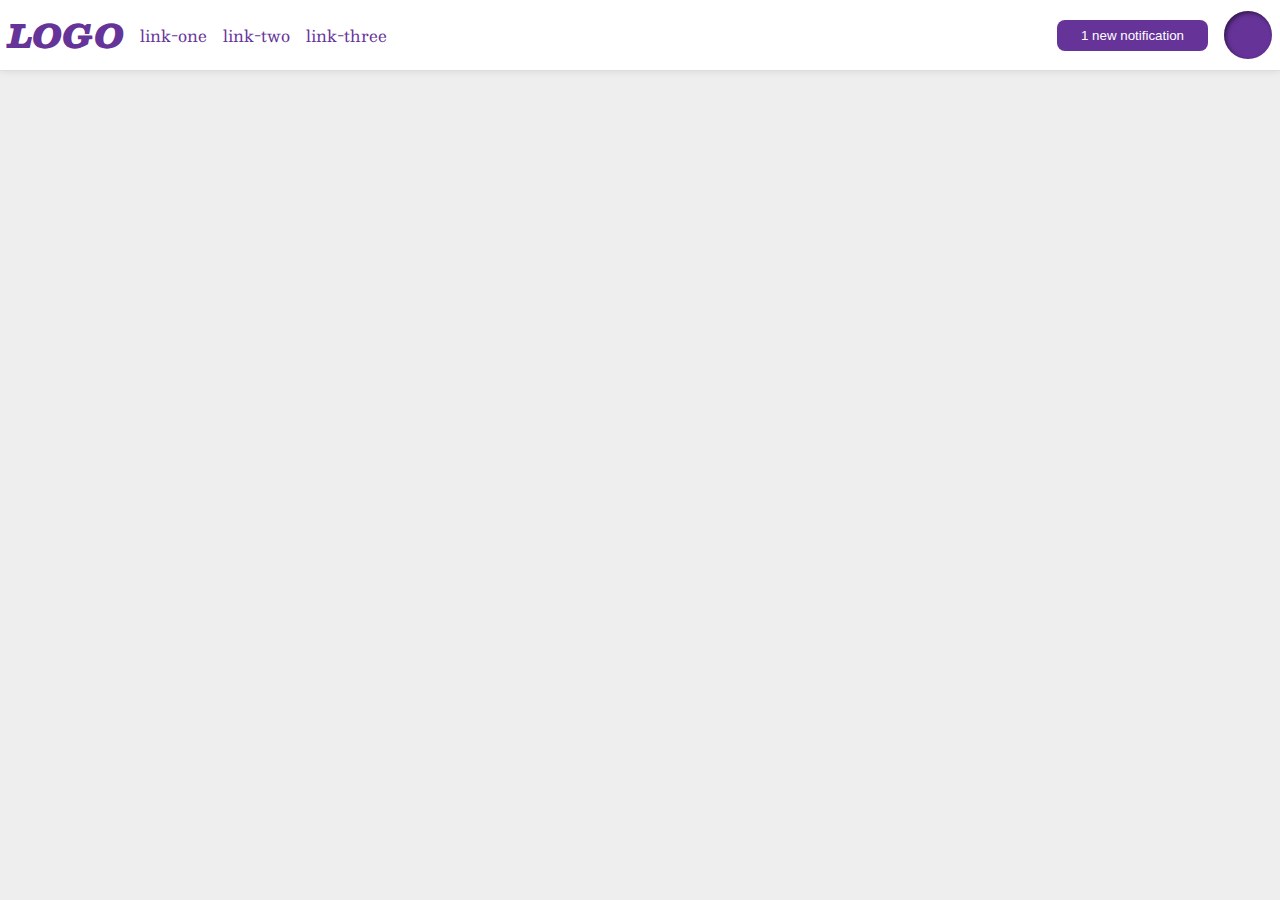
<file: flex/03-flex-header-2/index.html>
<!DOCTYPE html>
<html lang="en">
  <head>
    <meta charset="UTF-8">
    <meta http-equiv="X-UA-Compatible" content="IE=edge">
    <meta name="viewport" content="width=device-width, initial-scale=1.0">
    <title>Flex Header 2</title>
    <link rel="stylesheet" href="style.css">
  </head>
  <body>
    <div class="header">
      <div class="left">
        <div class="logo">
          LOGO
        </div>
        <ul class="links">
          <li><a href="google.com">link-one</a></li>
          <li><a href="google.com">link-two</a></li>
          <li><a href="google.com">link-three</a></li>
        </ul>
      </div>
      <div class="right">
        <button class="notifications">
          1 new notification
        </button>
        <div class="profile-image"></div>
      </div>
    </div>
  </body>
</html>
</file>
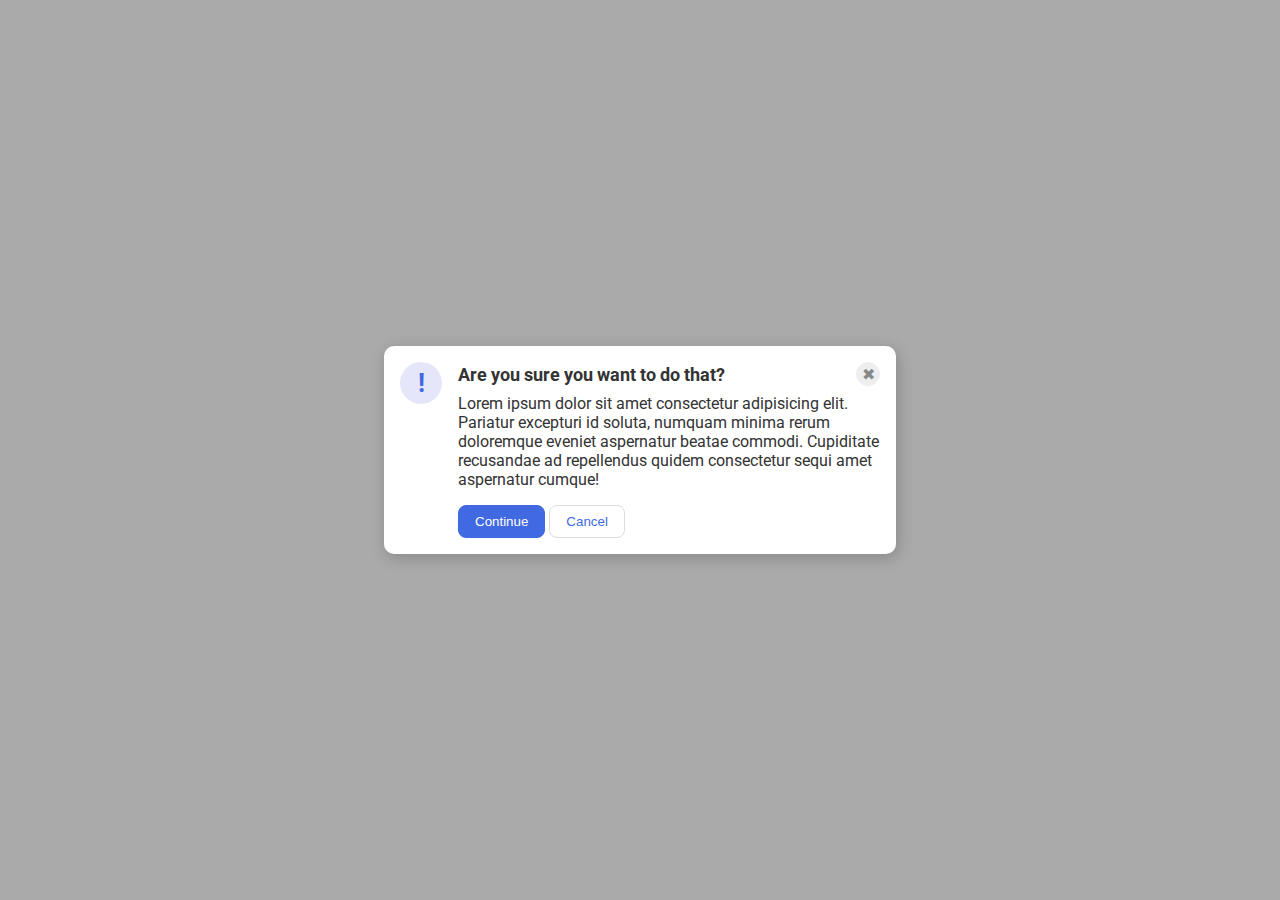
<file: flex/05-flex-modal/index.html>
<!DOCTYPE html>
<html lang="en">
  <head>
    <meta charset="UTF-8">
    <meta http-equiv="X-UA-Compatible" content="IE=edge">
    <meta name="viewport" content="width=device-width, initial-scale=1.0">
    <link rel="stylesheet" href="style.css">
    <title>Modal</title>
  </head>
  <body>
    <div class="modal">
      <div class="icon">!</div>
      <div class="container">
        <div class="header">Are you sure you want to do that?
          <button class="close-button">✖</button>
        </div>
        <div class="text">Lorem ipsum dolor sit amet consectetur adipisicing elit. Pariatur excepturi id soluta, numquam minima rerum doloremque eveniet aspernatur beatae commodi. Cupiditate recusandae ad repellendus quidem consectetur sequi amet aspernatur cumque!</div>
        <button class="continue">Continue</button>
        <button class="cancel">Cancel</button>
      </div>
    </div>
  </body>
</html>
</file>
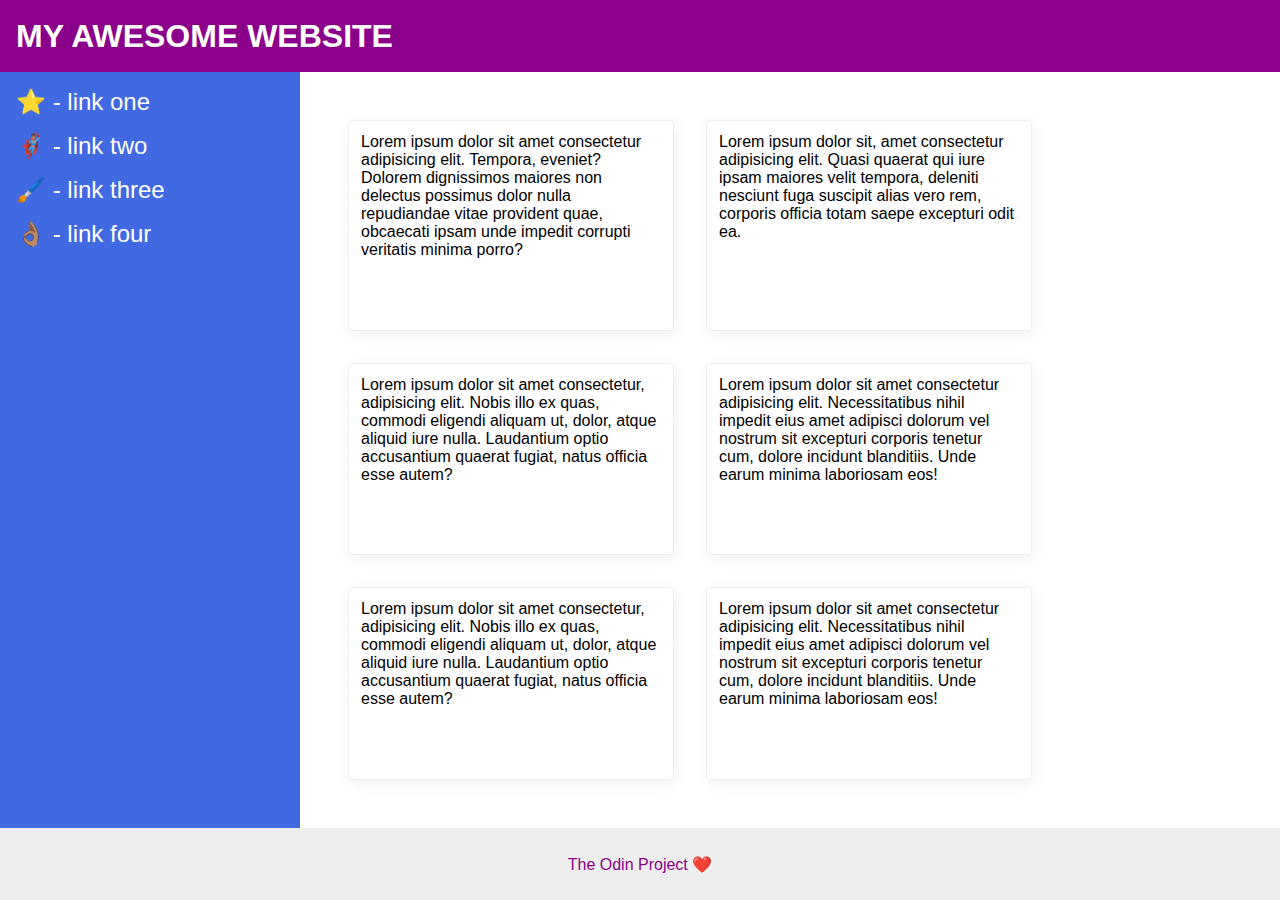
<file: flex/07-flex-layout-2/index.html>
<!DOCTYPE html>
<html lang="en">
  <head>
    <meta charset="UTF-8">
    <meta http-equiv="X-UA-Compatible" content="IE=edge">
    <meta name="viewport" content="width=device-width, initial-scale=1.0">
    <title>The Holy Grail</title>
    <link rel="stylesheet" href="style.css">
  </head>
  <body>
    <div class="header">
      MY AWESOME WEBSITE
    </div>
    
    <div class="container">
      <div class="sidebar">
        <ul>
          <li><a href="#">⭐ - link one</a></li>
          <li><a href="#">🦸🏽‍♂️ - link two</a></li>
          <li><a href="#">🖌️ - link three</a></li>
          <li><a href="#">👌🏽 - link four</a></li>
        </ul>
      </div>
  
      <div class="card-container">
        <div class="card">Lorem ipsum dolor sit amet consectetur adipisicing elit. Tempora, eveniet? Dolorem dignissimos maiores non delectus possimus dolor nulla repudiandae vitae provident quae, obcaecati ipsam unde impedit corrupti veritatis minima porro?</div>
        <div class="card">Lorem ipsum dolor sit, amet consectetur adipisicing elit. Quasi quaerat qui iure ipsam maiores velit tempora, deleniti nesciunt fuga suscipit alias vero rem, corporis officia totam saepe excepturi odit ea.</div>
        <div class="card">Lorem ipsum dolor sit amet consectetur, adipisicing elit. Nobis illo ex quas, commodi eligendi aliquam ut, dolor, atque aliquid iure nulla. Laudantium optio accusantium quaerat fugiat, natus officia esse autem?</div>
        <div class="card">Lorem ipsum dolor sit amet consectetur adipisicing elit. Necessitatibus nihil impedit eius amet adipisci dolorum vel nostrum sit excepturi corporis tenetur cum, dolore incidunt blanditiis. Unde earum minima laboriosam eos!</div>
        <div class="card">Lorem ipsum dolor sit amet consectetur, adipisicing elit. Nobis illo ex quas, commodi eligendi aliquam ut, dolor, atque aliquid iure nulla. Laudantium optio accusantium quaerat fugiat, natus officia esse autem?</div>
        <div class="card">Lorem ipsum dolor sit amet consectetur adipisicing elit. Necessitatibus nihil impedit eius amet adipisci dolorum vel nostrum sit excepturi corporis tenetur cum, dolore incidunt blanditiis. Unde earum minima laboriosam eos!</div>
      </div>
    </div>   

    <div class="footer">
      The Odin Project ❤️
    </div>
  </body>
</html>
</file>
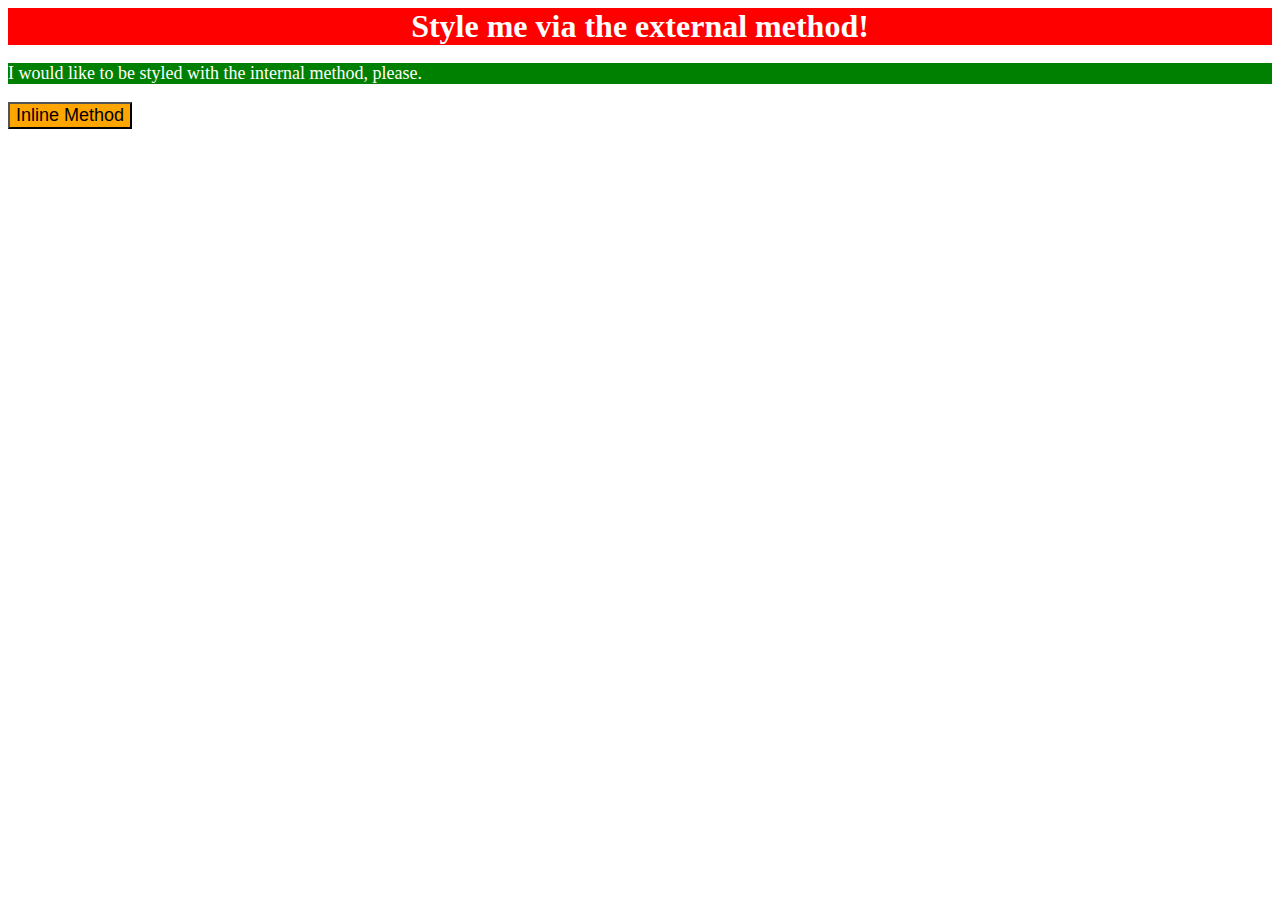
<file: foundations/01-css-methods/index.html>
<!DOCTYPE html>
<html lang="en">
  <head>
    <meta charset="UTF-8">
    <meta http-equiv="X-UA-Compatible" content="IE=edge">
    <meta name="viewport" content="width=device-width, initial-scale=1.0">
    <link rel="stylesheet" href="styles.css">
    <style>
      p {
        color: white;
        background-color: green;
        font-size: 18px;
      }
    </style>
    <title>Methods for Adding CSS</title>
  </head>
  <body>
    <div>Style me via the external method!</div>
    <p>I would like to be styled with the internal method, please.</p>
    <button style="background-color: orange; font-size: 18px;">Inline Method</button>
  </body>
</html>
</file>
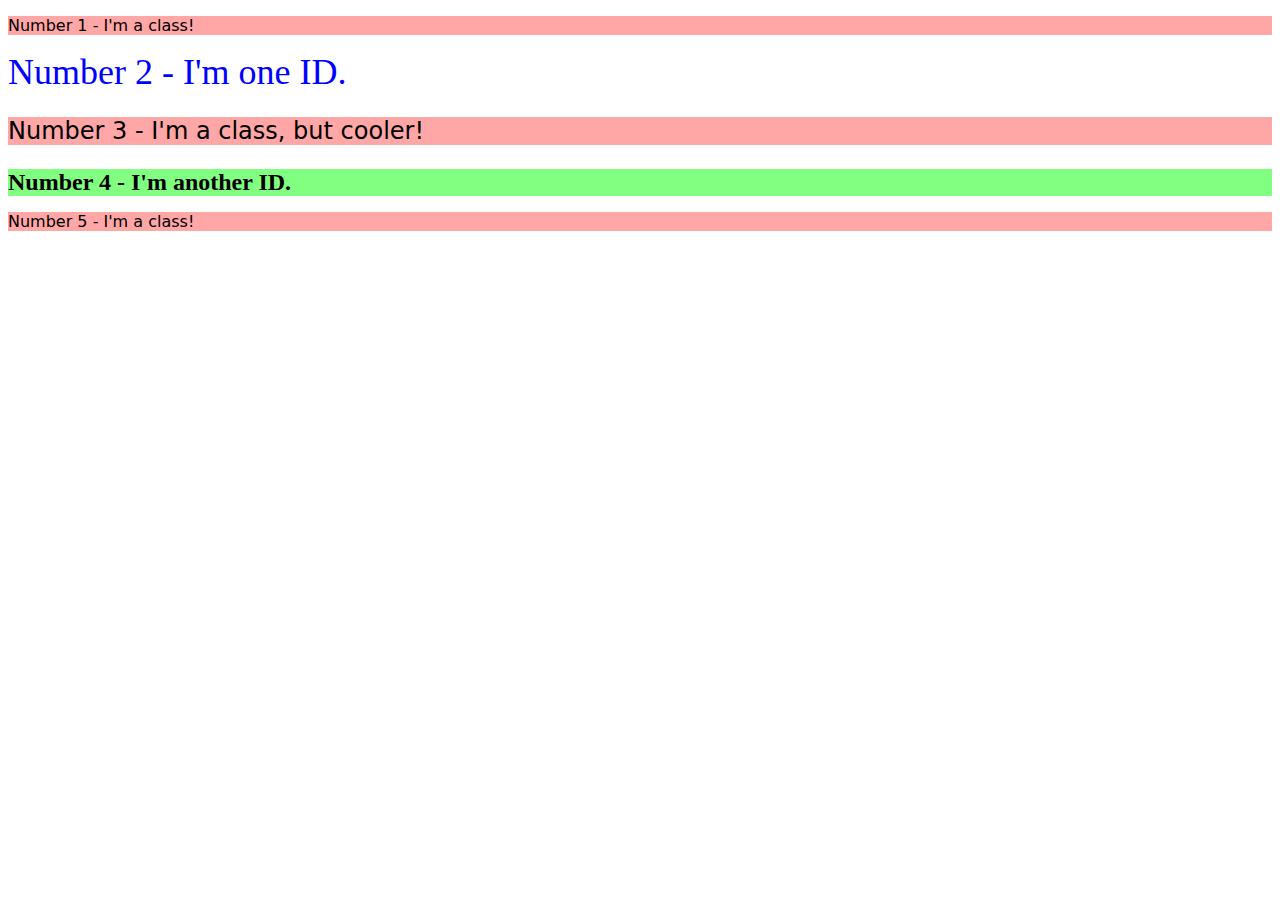
<file: foundations/02-class-id-selectors/index.html>
<!DOCTYPE html>
<html lang="en">
  <head>
    <meta charset="UTF-8">
    <meta http-equiv="X-UA-Compatible" content="IE=edge">
    <meta name="viewport" content="width=device-width, initial-scale=1.0">
    <title>Class and ID Selectors</title>
    <link rel="stylesheet" href="style.css">
  </head>
  <body>
    <p class="odds">
      Number 1 - I'm a class!
    </p>
    <div id="element-2">
      Number 2 - I'm one ID.
    </div>
    <p class="odds cool-odd">
      Number 3 - I'm a class, but cooler!
    </p>
    <div id="element-4">
      Number 4 - I'm another ID.
    </div>
    <p class="odds">
      Number 5 - I'm a class!
    </p>
  </body>
</html>
</file>
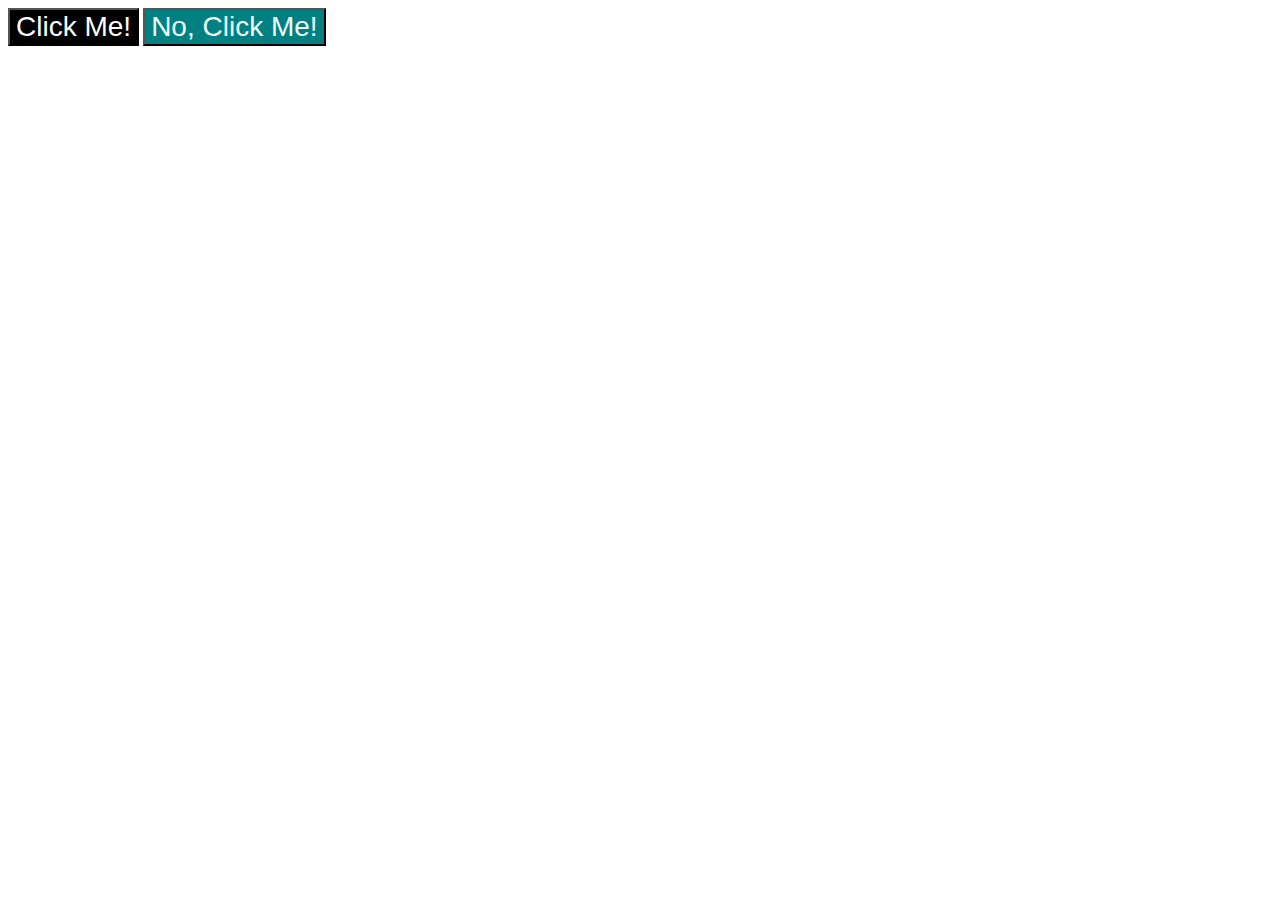
<file: foundations/03-grouping-selectors/index.html>
<!DOCTYPE html>
<html lang="en">
  <head>
    <meta charset="UTF-8">
    <meta http-equiv="X-UA-Compatible" content="IE=edge">
    <meta name="viewport" content="width=device-width, initial-scale=1.0">
    <title>Grouping Selectors</title>
    <link rel="stylesheet" href="style.css">
  </head>
  <body>
    <button class="click-button">Click Me!</button>
    <button class="no-click-button">No, Click Me!</button>
  </body>
</html>
</file>
<file: flex/03-flex-header-2/style.css>
/* this is some magical font-importing.  
you'll learn about it later. */
@import url('https://fonts.googleapis.com/css2?family=Besley:ital,wght@0,400;1,900&display=swap');

body {
  margin: 0;
  background: #eee;
  font-family: Besley, serif;
}

.header {
  background: white;
  border-bottom: 1px solid #ddd;
  box-shadow: 0 0 8px rgba(0,0,0,.1);
}

.profile-image {
  background: rebeccapurple;
  box-shadow: inset 2px 2px 4px rgba(0,0,0,.5);
  border-radius: 50%;
  width: 48px;
  height: 48px;
}

.logo {
  color: rebeccapurple;
  font-size: 32px;
  font-weight: 900;
  font-style: italic;
}

button {
  border: none;
  border-radius: 8px;
  background: rebeccapurple;
  color: white;
  padding: 8px 24px;
}

a {
  /* this removes the line under our links */
  text-decoration: none;
  color: rebeccapurple;
}

ul {
  list-style-type: none;
}

.header {
  display: flex;
  justify-content: space-between;
  padding: 8px;
}

.left, .right {
  display: flex;
  align-items: center;
  gap: 16px;
}

ul {
  display: flex;
  gap: 16px;
  margin: 0;
  padding: 0;
}
</file>
<file: flex/05-flex-modal/style.css>
@import url('https://fonts.googleapis.com/css2?family=Roboto:wght@400;700&display=swap');

html, body {
  height: 100%;
}

body {
  font-family: Roboto, sans-serif;
  margin: 0;
  background: #aaa;
  color: #333;
  /* I'll give you this one for free lol */
  display: flex;
  align-items: center;
  justify-content: center;
}

.modal {
  background: white;
  width: 480px;
  border-radius: 10px;
  box-shadow: 2px 4px 16px rgba(0,0,0,.2);
}

.icon {
  color: royalblue;
  font-size: 26px;
  font-weight: 700;
  background: lavender;
  width: 42px;
  height: 42px;
  border-radius: 50%;
  display: flex;
  align-items: center;
  justify-content: center;
}

.close-button {
  background: #eee;
  border-radius: 50%;
  color: #888;
  font-weight: 400;
  font-size: 16px;
  height: 24px;
  width: 24px;
  display: flex;
  align-items: center;
  justify-content: center;
  border: 1px solid #eee;
  padding: 0;
}

button {
  cursor: pointer;
  padding: 8px 16px;
  border-radius: 8px;
}

button.continue {
  background: royalblue;
  border: 1px solid royalblue;
  color: white;
}

button.cancel {
  background: white;
  border: 1px solid #ddd;
  color: royalblue;
}

.modal {
  padding: 16px;
  gap: 16px;
  display: flex;
}

.icon {
  flex-shrink: 0;
}

.header {
  display: flex;
  justify-content: space-between;
  align-items: center;
  font-size: 18px;
  font-weight: 700;
  margin-bottom: 8px;
}

.text {
  margin-bottom: 16px;
}
</file>
<file: flex/07-flex-layout-2/style.css>
body {
  font-family: -apple-system, BlinkMacSystemFont, 'Segoe UI', Roboto, Oxygen, Ubuntu, Cantarell, 'Open Sans', 'Helvetica Neue', sans-serif;
  margin: 0;
  min-height: 100vh;
}

.header {
  height: 72px;
  background: darkmagenta;
  color: white;
}

.footer {
  height: 72px;
  background: #eee;
  color: darkmagenta;
}

.sidebar {
  width: 300px;
  background: royalblue;
  box-sizing: border-box;
}

.card {
  border: 1px solid #eee;
  box-shadow: 2px 4px 16px rgba(0,0,0,.06);
  border-radius: 4px;
}

body {
  display: flex;
  flex-direction: column;
}

.header {
  display: flex;
  align-items: center;
  font-size: 32px;
  font-weight: 900;
  padding: 0 16px;
}

.container {
  display: flex;
  flex: 1;
}

.sidebar {
  flex-shrink: 0;
  padding: 16px;
}

ul {
  list-style-type: none;
  padding: 0;
  margin: 0;
}

li {
  margin-bottom: 16px;
}

a {
  font-size: 24px;
  color: white;
  text-decoration: none;
}

.card-container {
  display: flex;
  flex-wrap: wrap;
  padding: 32px;
}

.card {
  padding: 12px;
  margin: 16px;
  width: 300px;
}

.footer {
  display: flex;
  align-items: center;
  justify-content: center;
}
</file>
<file: foundations/01-css-methods/styles.css>
div {
    color: white;
    background-color: red;
    font-size: 32px;
    text-align: center;
    font-weight: bold;
}
</file>
<file: foundations/02-class-id-selectors/style.css>
.odds {
    color: #000000;
    background-color: #ffa7a7;
    font-family: "Veranda", "DejaVu Sans", sans-serif;
}

.cool-odd {
    font-size: 24px;
}

#element-2 {
    color: #0000ff;
    font-size: 36px;
}

#element-4 {
    background-color: #80ff80;
    font-size: 24px;
    font-weight: bold;
}
</file>
<file: foundations/03-grouping-selectors/style.css>
.click-button,
.no-click-button {
  font-size: 28px;
  font-family: "Helvetica", "Times New Roman", sans-serif;
}

.click-button {
  color: white;
  background-color: black;
}

.no-click-button {
  color: azure;
  background-color: teal;
}
</file>
